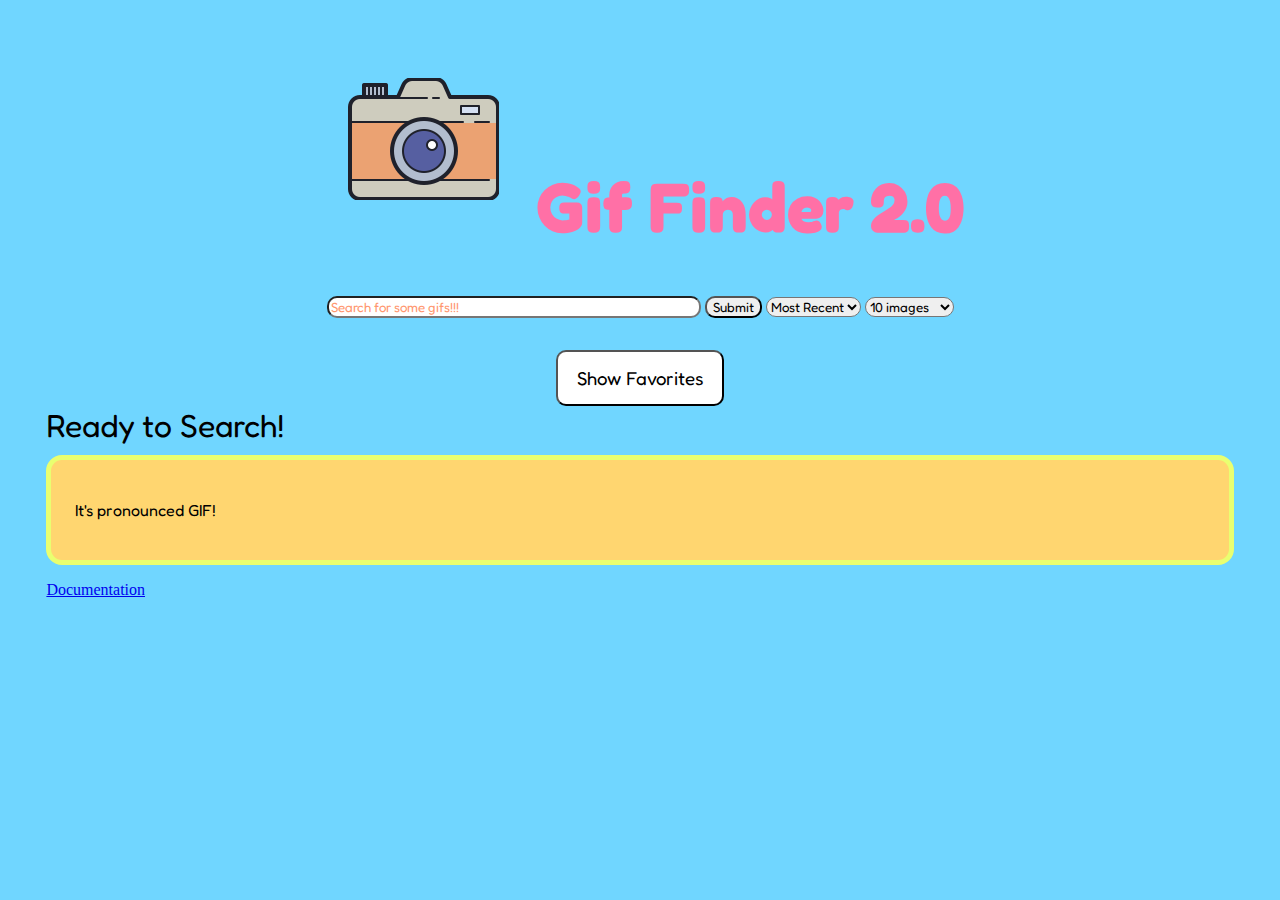
<file: index.html>
<!DOCTYPE html>
<html lang="en">

<head>
  <meta charset="utf-8">
  <title>Gif Finder 2.0</title>
  <link href="style.css" rel="stylesheet">
  <link rel="apple-touch-icon" sizes="180x180" href="images/apple-touch-icon.png">
  <link rel="icon" type="image/png" sizes="32x32" href="images/favicon-32x32.png">
  <link rel="icon" type="image/png" sizes="16x16" href="images/favicon-16x16.png">
  <link rel="manifest" href="/site.webmanifest">
  <style>
    @import url('https://fonts.googleapis.com/css2?family=Fredoka+One&display=swap');
    </style>
</head>
<body>
  <main>
    <div class="wrapper">
      <div class="search_container">
        <img src="images/small.png" alt="logo">
        <h1>Gif Finder 2.0</h1>
        <form>
          <input id="searchterm" type="text" placeholder="Search for some gifs!!!" size="50" maxlength="50"/>

          <button type="button" id="search">Submit</button>


          <select id="list">
            <option value="most_recent">Most Recent</option>
            <option value="most_popular">Trending</option>

          </select>

          <select id="limit">
            <option value="5">5 images</option>
            <option value="10" selected>10 images</option>
            <option value="25">25 images</option>
            <option value="50">50 images</option>
            <option value="100">100 images</option>
          </select>

        </form>
        <button id="showFavButton" onclick="showFavorites()">Show Favorites</button>
      </div>
      <div id="status">Ready to Search!</div>
      <div id="content">
        <p>It's pronounced GIF!</p>
      </div>
    </div>
    <a href="documentation.html"><p>Documentation</p><a>
  </main>

<script src="script.js"></script>
</body>

</html>
</file>
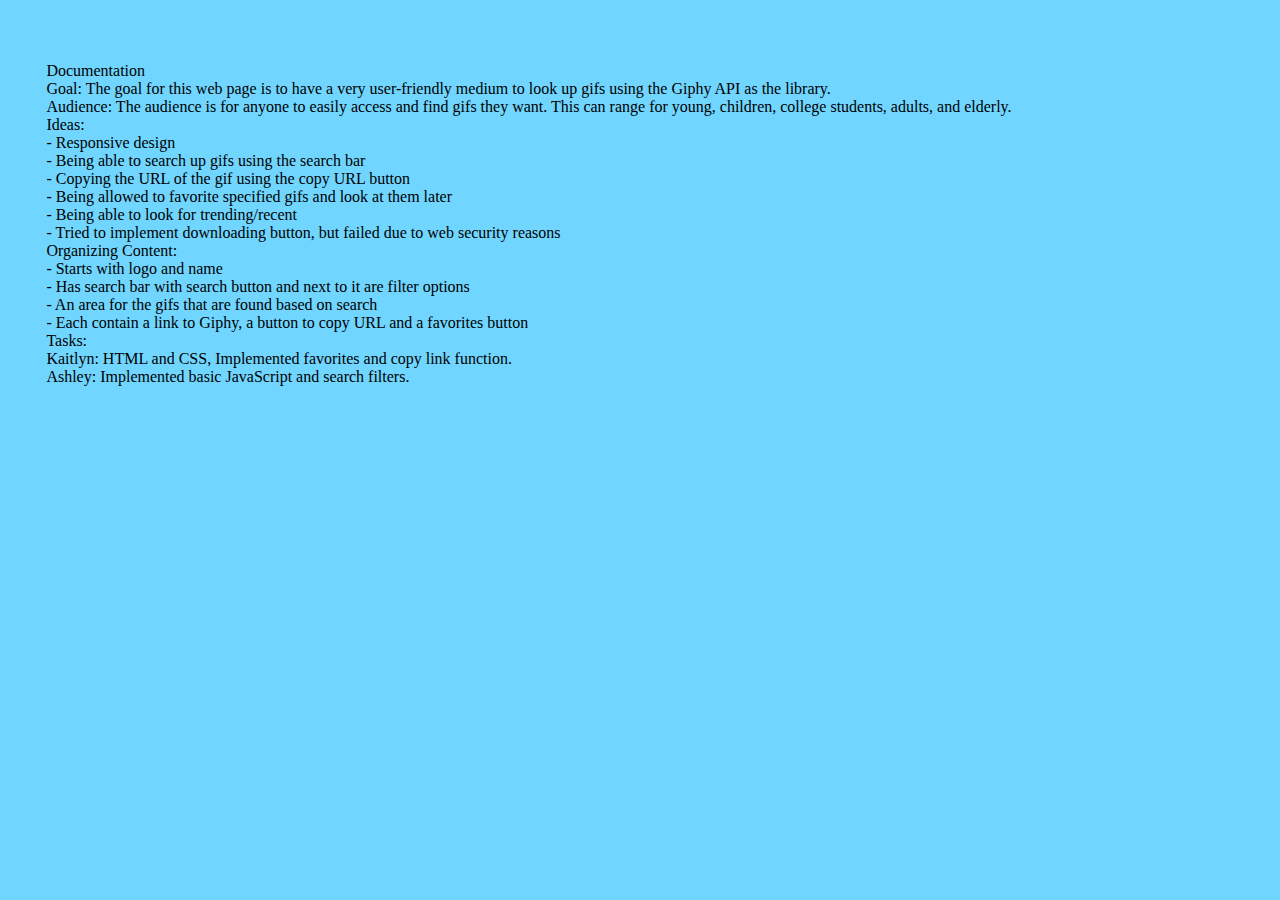
<file: documentation.html>
<!DOCTYPE html>
<html lang="en">

<head>
  <meta charset="utf-8">
  <title>Project Documentation</title>
  <link href="style.css" rel="stylesheet">
  <link rel="apple-touch-icon" sizes="180x180" href="images/apple-touch-icon.png">
  <link rel="icon" type="image/png" sizes="32x32" href="images/favicon-32x32.png">
  <link rel="icon" type="image/png" sizes="16x16" href="images/favicon-16x16.png">
  <link rel="manifest" href="/site.webmanifest">
  <style>
    @import url('https://fonts.googleapis.com/css2?family=Fredoka+One&display=swap');
    </style>
</head>
<body>
  <p>
    Documentation <br>
    Goal: The goal for this web page is to have a very user-friendly medium to look up gifs using the Giphy API as the library. <br>
    Audience: The audience is for anyone to easily access and find gifs they want. This can range for young, children, college students, adults, and elderly. <br>
    Ideas:<br>
    -	Responsive design<br>
    -	Being able to search up gifs using the search bar<br>
    -	Copying the URL of the gif using the copy URL button<br>
    -	Being allowed to favorite specified gifs and look at them later <br>
    -	Being able to look for trending/recent<br>
    -	Tried to implement downloading button, but failed due to web security reasons<br>
    Organizing Content:<br>
    -	Starts with logo and name<br>
    -	Has search bar with search button and next to it are filter options<br>
    -	An area for the gifs that are found based on search<br>
    -	Each contain a link to Giphy, a button to copy URL and a favorites button <br>
    Tasks:<br>
    Kaitlyn: HTML and CSS, Implemented favorites and copy link function.<br>
    Ashley: Implemented basic JavaScript and search filters.<br>
    
  </p>
</body>

</html>
</file>
<file: style.css>
body{
    padding: 3%;
    background-color: #70d6ff;
}


h1{
    text-align: center;
    font-family: 'Fredoka One', cursive;
    display: inline-block;
    color: #ff70a6;
    font-size: 70px;
     
}

#list, #limit{
    font-family: 'Fredoka One', cursive;
    border-radius: 10px;
}

button{
    font-family: 'Fredoka One', cursive;
    border-radius: 10px;
}

#searchterm{
    font-family: 'Fredoka One', cursive;
    border-radius: 10px;
}

#status{
    font-family: 'Fredoka One', cursive;
    padding-bottom: 0.3em;
    font-size: 2em;
}

::placeholder{
    color: #ff9770;
}

form{
    padding-bottom: 2em;
}

.search_container{
    /* display: flex;
    flex: 1 1 0; */
    text-align: center;
}



#content{
    background-color: #ffd670;
    padding: 1.5em;
    text-align: center;
    font-family: 'Fredoka One', cursive;
    border-radius: 1em;
    border-style: solid;
    border-color: #e9ff70;
    border-width: 5px;
    display:flex;
    flex-wrap: wrap;
}

.copyURLButton,.favButton{
    font-family: 'Fredoka One', cursive;
    border-color: #e9ff70;
    border-radius: 1.5em;
    background-color: #ff70a6 ;
    font-size: 20px;
    padding: 0em;
    cursor: pointer;
    width: 9em;
}

.copyURLButton:hover{
    background-color: #ff97bf;
}
.result{
    display: flex;
    flex-direction: column;
    flex-wrap: wrap;
    flex: 3 3 0;
    align-items: center;
}
img{
    padding: 2em;
}
#showFavButton{
    height: 3.0em;
    width: 9.0em;
    font-size: 14pt;
    background-color: white;
}
</file>
